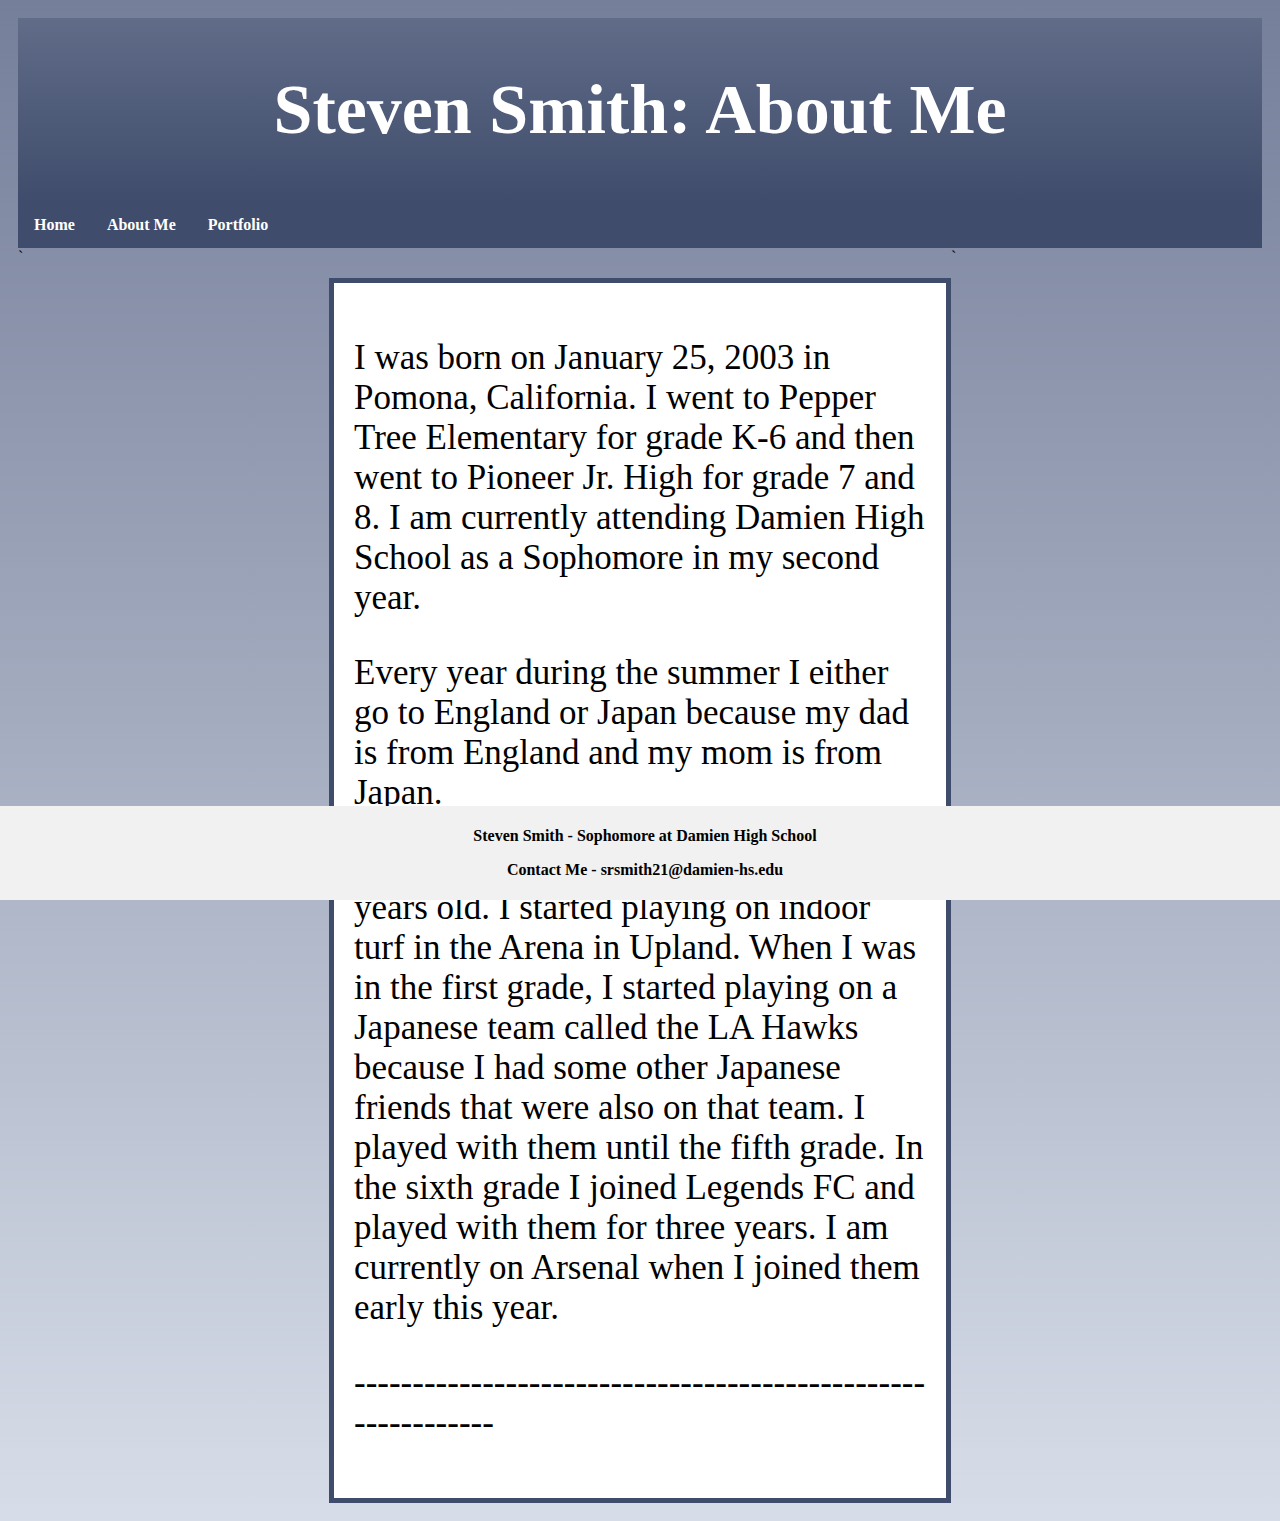
<file: aboutme.html>
<html>
	<head>
		<link rel="stylesheet" type="text/css" href="stylesheet.css">
		<title>About Me</title>
	</head>

	<body>
		<div class="header">
            	<h1>Steven Smith: About Me</h1>
        </div>

        <div class="topnav">
            	<a href="index.html">Home</a>
            	<a href="aboutme.html">About Me</a>
            	<a href="portfolio.html">Portfolio</a>
        </div>
		
		<div class="row">
			<div class="leftcolumn">
				`
            </div>
            <div class="centercolumn">
                <div class="card1">
					<p>I was born on January 25, 2003 in Pomona, California. I went to Pepper Tree Elementary for grade K-6 and then went to Pioneer Jr. High for grade 7 and 8. I am currently attending Damien High School as a Sophomore in my second year. 
					<p>Every year during the summer I either go to England or Japan because my dad is from England and my mom is from Japan.</p>
					<p>I started playing soccer when I was 4 years old. I started playing on indoor turf in the Arena in Upland. When I was in the first grade, I started playing on a Japanese team called the LA Hawks because I had some other Japanese friends that were also on that team. I played with them until the fifth grade. In the sixth grade I joined Legends FC and played with them for three years. I am currently on Arsenal when I joined them early this year.</p>
					<p>-------------------------------------------------------------</p>
				</div>
			</div>
            <div class="rightcolumn">
				`
			</div>
		</div>
		
		<div class="footer">
            <p>Steven Smith - Sophomore at Damien High School</p>
			<p>Contact Me - srsmith21@damien-hs.edu</p>
        </div>
	</body>

</html>
</file>
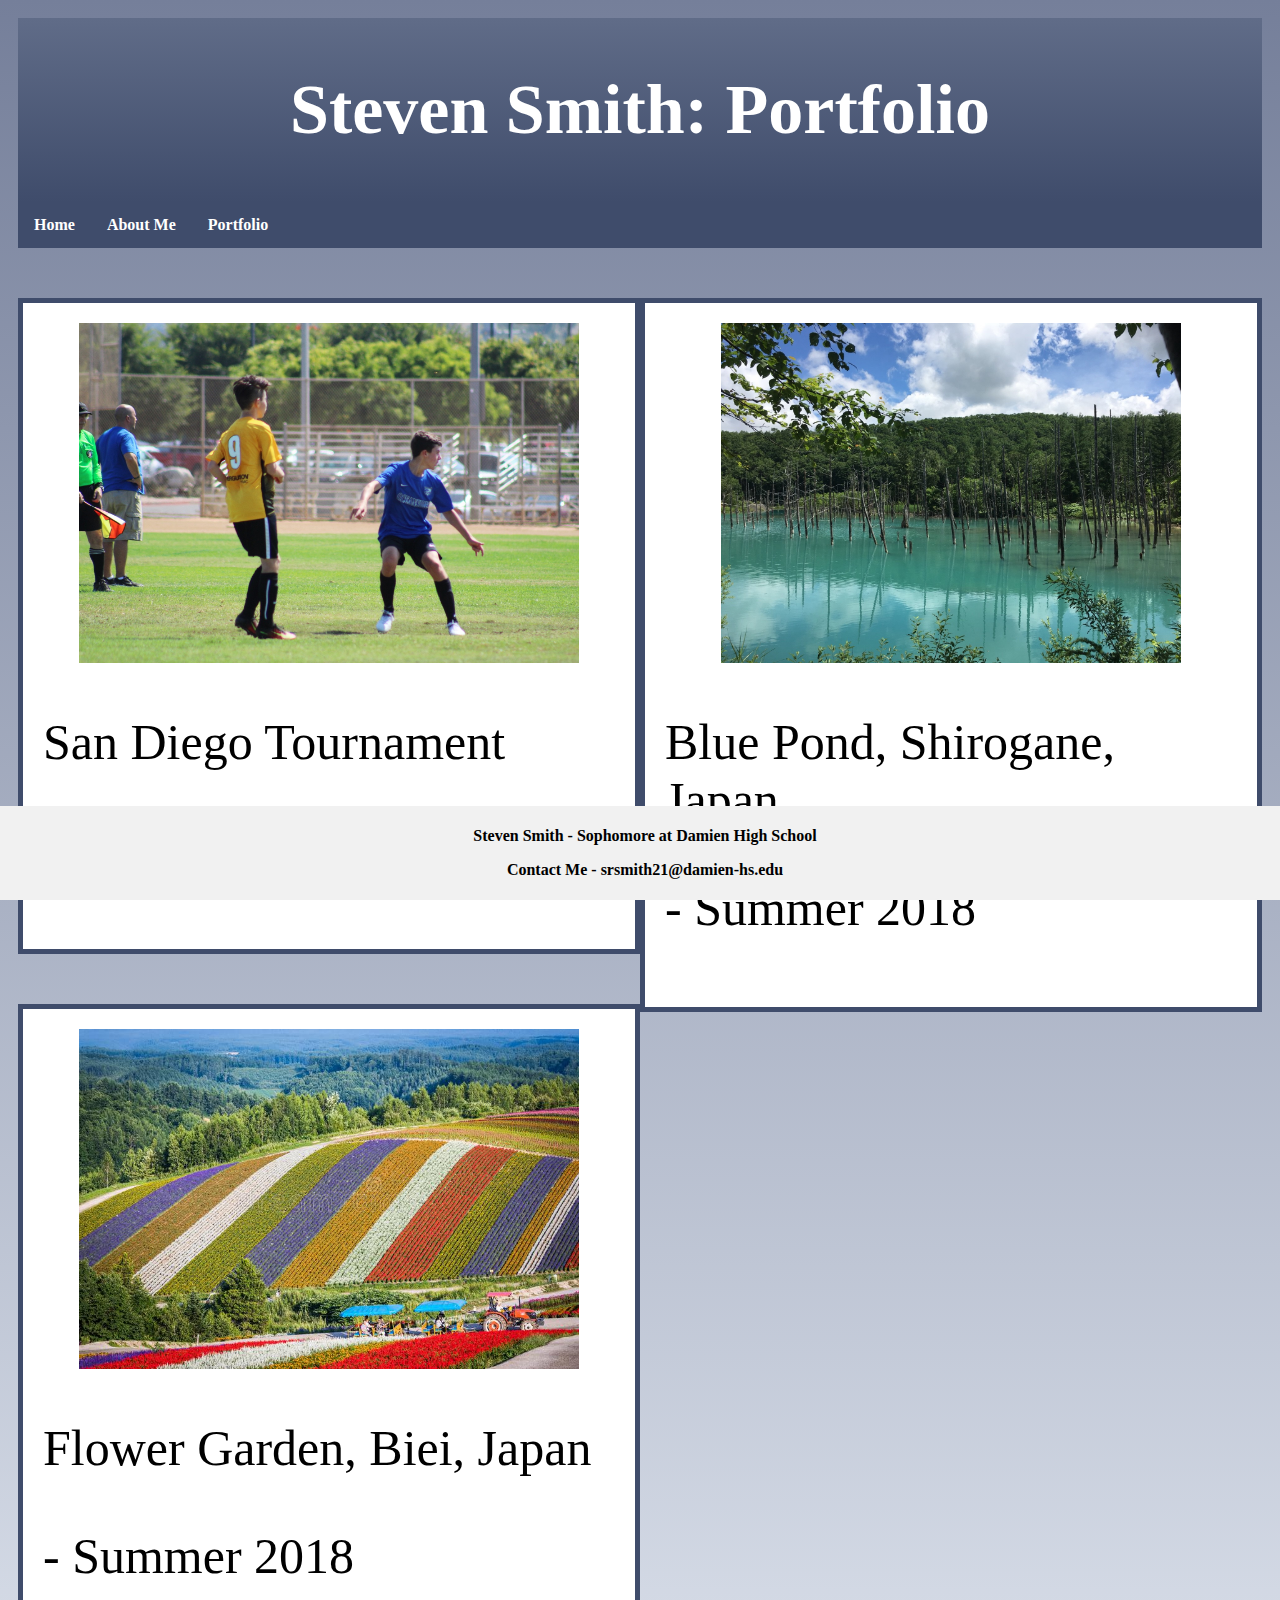
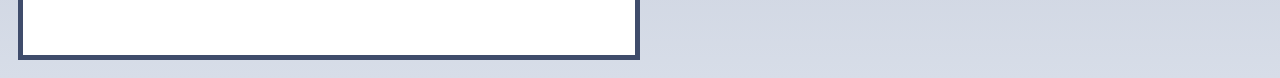
<file: portfolio.html>
<html>
	<head>
		<link rel="stylesheet" type="text/css" href="stylesheet.css">
		<title>Portfolio</title>
	</head>

	<body>
		<div class="header">
            	<h1>Steven Smith: Portfolio</h1>
        </div>

        <div class="topnav">
            	<a href="index.html">Home</a>
            	<a href="aboutme.html">About Me</a>
            	<a href="portfolio.html">Portfolio</a>
        </div>
		
		<div class="row">
			<div class="eastcolumn">
				<div class="card">
					<img src="SANDIEGO.JPG" alt="Soccer San Diego Picture" style="width:500px;height:340px;" class="center">
					<p>San Diego Tournament</p>
					<p>- Summer 2017</p>
                </div>
				<div class="card">
					<img src="FLOWERS.jpg" alt="Flower Garden" style="width:500px;height:340px;" class="center">
					<p>Flower Garden, Biei, Japan</p>
					<p>- Summer 2018</p>
                </div>
            </div>
            <div class="westcolumn">
                <div class="card">
					<img src="LAKE.JPG" alt="Lake Picture" style="width:460px;height:340px;" class="center">
					<p>Blue Pond, Shirogane, Japan</p>
					</p>- Summer 2018</p>
                </div>
            </div>
		</div>
		
		<div class="footer">
            <p>Steven Smith - Sophomore at Damien High School</p>
			<p>Contact Me - srsmith21@damien-hs.edu</p>
        </div>
		
	</body>

</html>
</file>
<file: stylesheet.css>
body {
	font-family: Georgia;
	padding: 10px;
	background-image: linear-gradient(#757f9a,#d7dde8);
}

.header {
	background-color: #FFFFFF;
	padding: 5px;
	color: white;
	background-image: linear-gradient(#606c88,#3f4c6b);
	text-align: center;
}

.header h1 {
	font-size: 70px;
	font-color: FFFFFF;
}

.topnav {
	overflow: hidden;
	background-color:#3f4c6b;
}

.topnav a {
	font-family: Times New Roman;
	font-weight: bold;
	float: left;
	display: block;
	color: FFFFFF;
	text-align: center;
	padding: 14px 16px;
	text-decoration: none;
}

.topnav a:hover {
	font-weight: bold;
	background-image: linear-gradient(#232526,#414345);
	color: white;
}
	
.leftcolumn {
	float: left;
	width: 25%;
}

.centercolumn {
	float: left;
	width: 50%;
}

.rightcolumn {
	float: left;
	width: 25%;
}

.westcolumn {
	float: left;
	width: 50%;
}

.eastcolumn {
	float: left;
	width: 50%;
}
	
.fakeimg {
	background-color: #aaa;
	padding: 20px;
	width: 95%;
}

.card {
	background-color: white;
	font-size: 50px;
	padding: 20px;
	margin-top: 50px;
	border: 5px solid #3f4c6b;
}

.card1 {
	font-family: Times New Roman;
	background-color: white;
	font-size: 35px;
	padding: 20px;
	margin-top: 30px;
	border: 5px solid #3f4c6b;
}

.center {
	display: block;
	margin-left: auto;
	margin-right: auto;
	width: 80%;
}

.row:after {
	content: "";
	display: table;
	clear: both;
}

.footer {
	position: fixed;
	left: 0;
	bottom: 0;
	width: 100%;
	background-color: #F1F1F1;
	font-weight: bold;
	text-align: center;
	padding: 5px;
}
</file>
